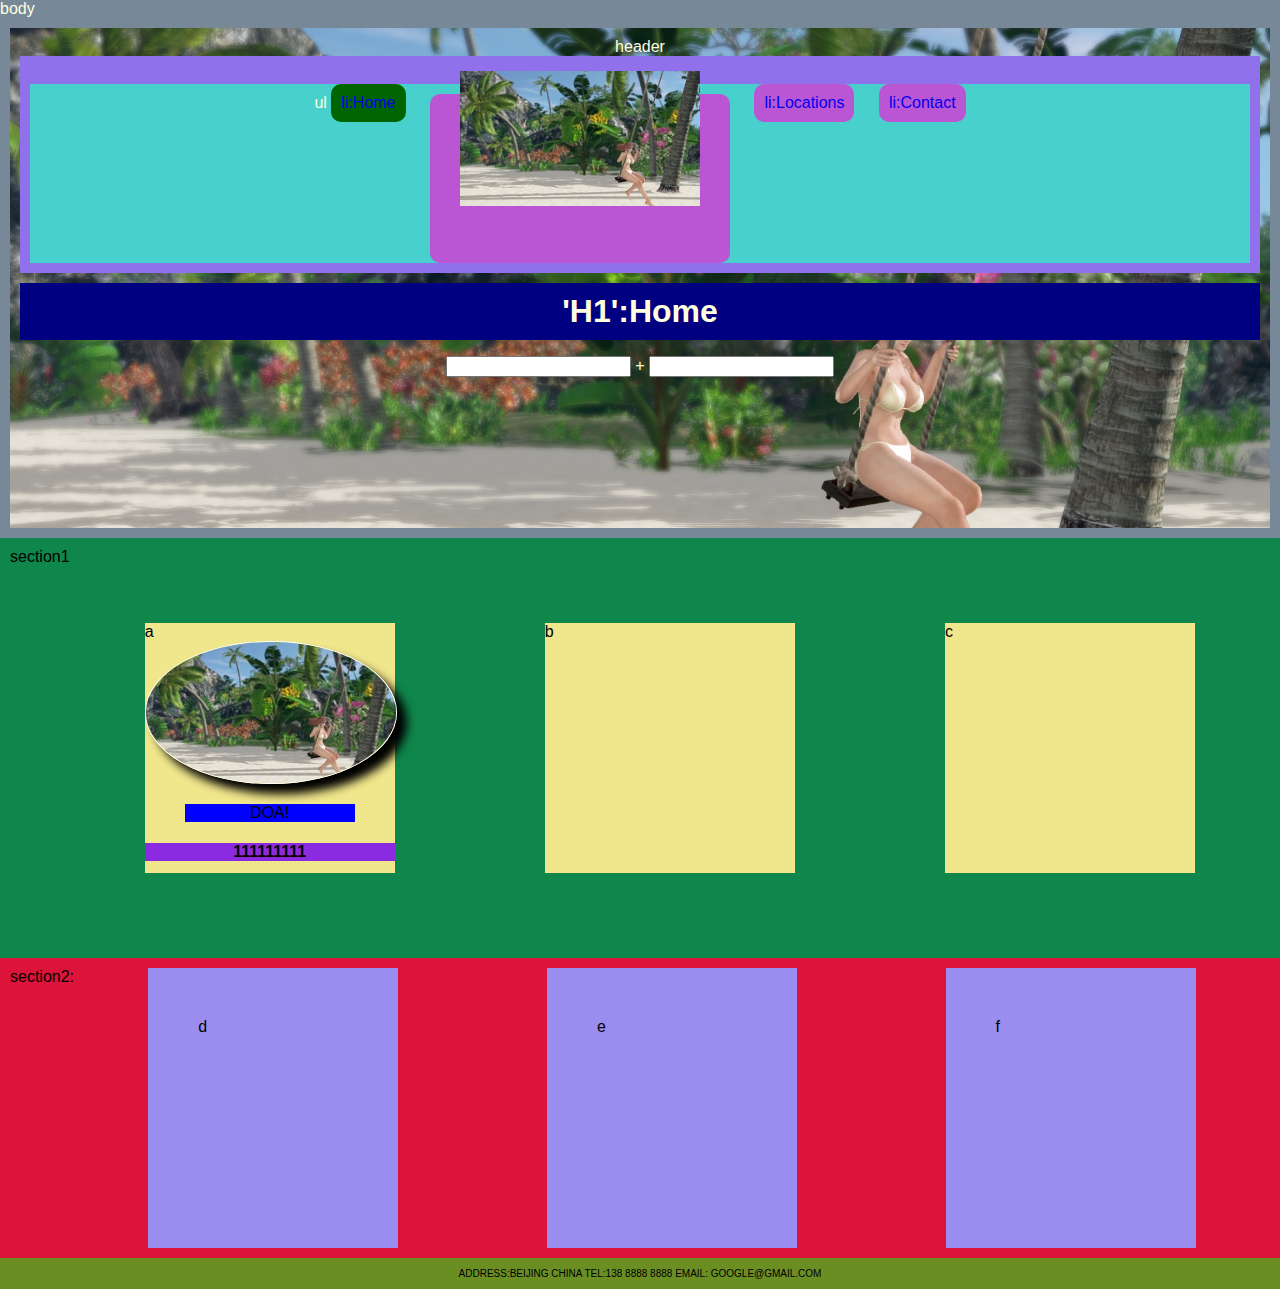
<file: index.html>
<!DOCTYPE html>
<html lang="en">
<head>
    <meta charset="UTF-8">
    <meta name="viewport" content="width=device-width, initial-scale=1.0">
    <title>Standard Website!</title>
    <link rel="stylesheet" href="styles.css">
</head>
<body>body
    <header>header
        <nav>nav
            <ul>ul
                <li><a href='index.html'>li:Home</a></li>
                
                <li class="mobile"><a href='pages/locations.html'>li:Locations</a></li>
                <li class="mobile"><a href="pages/contact.html">li:Contact</a></li>
                <li class="logo"><a href="index.html">logo</a></li>
                <li class="desktop"><a href='pages/locations.html'>li:Locations</a></li>
                <li class="desktop"><a href="pages/contact.html">li:Contact</a></li>
            </ul>
        </nav>
        <h1>'H1':Home</h1>
        <p>
            <input id="num-one"> + <input id="num-two">
        </p>
        <p id="add-sum"></p>
        
    </header>
    <section class="content first">section1
        <div>a
            <img src="images/DOA1.jpg" alt="DOA picture">
            <figure>DOA!</figure>
            <h4>111111111</h4>
        </div>
        <div>b</div>
        <div>c</div>
    </section>
    <section class="content second">section2:
        <div>d</div>
        <div>e</div>
        <div>f</div>
    </section>


    <footer>
        address:beijing china tel:138 8888 8888 email: google@gmail.com
    </footer>

    <!-- <script>alert("Hi")</script> -->
    <script src="scripts/main.js"></script>
</body>
</html>
</file>
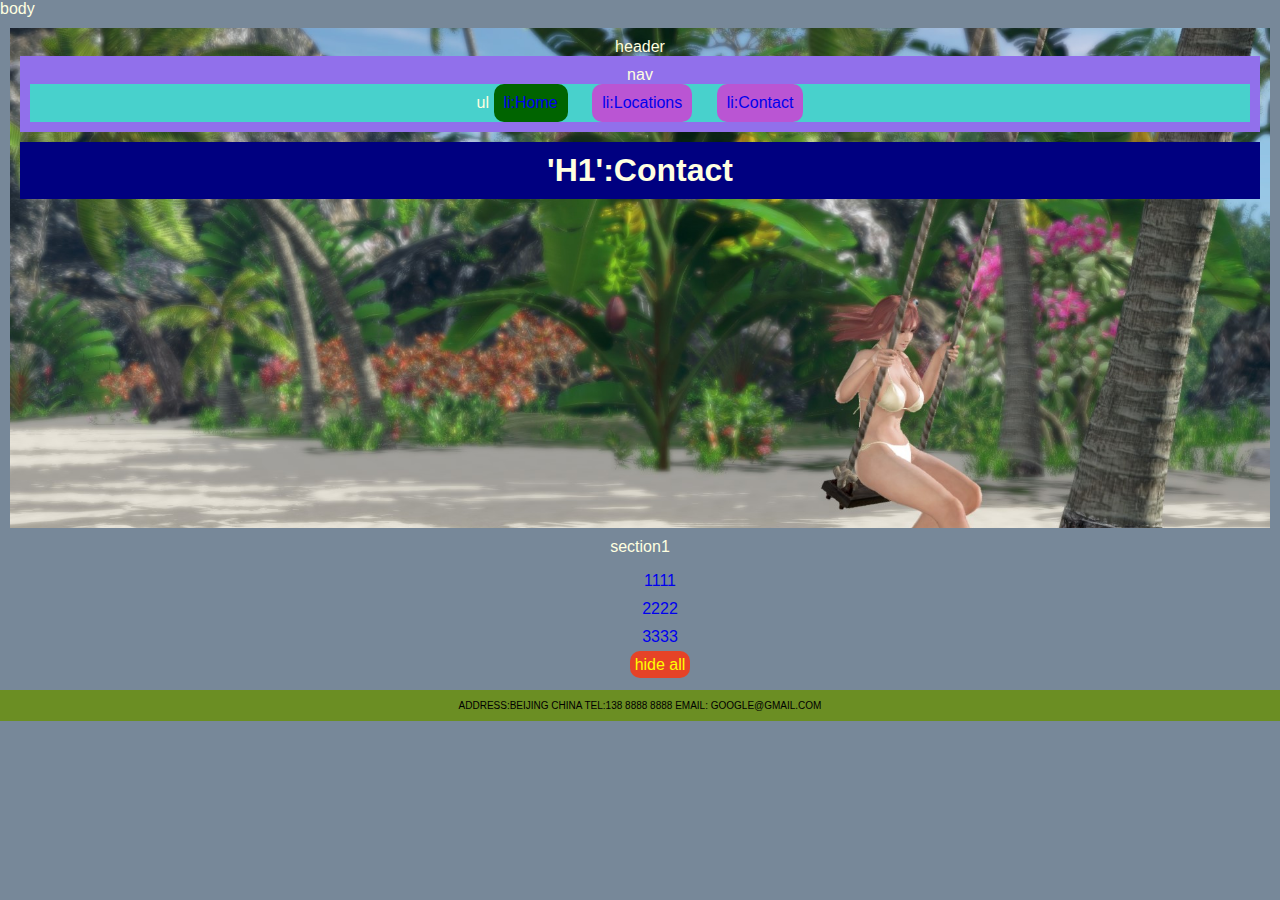
<file: pages/contact.html>
<!DOCTYPE html>
<html lang="en">
<head>
    <meta charset="UTF-8">
    <meta name="viewport" content="width=device-width, initial-scale=1.0">
    <title>Standard Website!</title>
    <link rel="stylesheet" href="../styles.css">
    <style>
        section{
            /* display: flex;  */
            text-align: center;
            /* flex-direction: column; */
            /* flex-wrap: wrap; */
        }
        section img.hide{
            display: none;
        }
        section img{
            text-align: center;
        }
        section ul {
            list-style-type: none;
        }
        section ul li {
            text-align: center;
            margin: 10px;
        }
        section ul li a {
            text-decoration: none;
        }
        section ul li a:hover{
            text-decoration: underline;
        }
        section ul li a.hideall{
            background-color: rgb(230, 67, 39);
            border-radius: 10px;
            padding: 5px;
            color: yellow;
        }

    </style>
</head>
<body>body
    <header>header
        <nav>nav
            <ul>ul
                <li><a href='../index.html'>li:Home</a></li>
                <li><a href='locations.html'>li:Locations</a></li>
                <li><a href="contact.html">li:Contact</a></li>
            </ul>
        </nav>
        <h1>'H1':Contact</h1>
    </header>
    <section>section1
        <ul id="piclist">
            <li><a data-img="hanbing-pic" id="hanbing" href="#">1111</a></li>
            <li><a data-img="liulang-pic" id="liulang" href="#">2222</a></li>
            <li><a data-img="jiansheng-pic" id="jiansheng" href="#">3333</a></li>
            <li><a class="hideall" id="hideall" href="#">hide all</a></li>
        </ul>

        <img class="hide" id="hanbing-pic" src="../images/hanbing.jpg" alt="hanbing">
        <img class="hide" id="liulang-pic" src="../images/liulang.jpg" alt="liulang">
        <img class="hide" id="jiansheng-pic" src="../images/jiansheng.jpg" alt="jiansheng">

    </section>
    <footer>address:beijing china tel:138 8888 8888 email: google@gmail.com</footer>


    <script src="../scripts/events.js"></script>

</body>
</html>
</file>
<file: styles.css>
body {
    background-color: lightslategrey;
    color: lightyellow;
    font-family: Arial, Helvetica, sans-serif;
    margin: 0px;
    padding: 0px;
}
/* HEADER */
header {
    background-color: maroon;
    background-image: url(images/DOA.jpg);
    background-size: 100%;
    background-repeat: no-repeat;
    background-position: center;
    margin: 10px;
    padding: 10px;
    text-align: center;
    height: 480px;
}
header nav ul li.mobile{
    display: none;
}
/* RESPONSIVE RULES */
@media screen and (max-width:883px){
    header nav ul li.mobile{
        display: inline-block;
    }

    header nav ul li.desktop{
        display: none;
    }
}
header h1{
    background-color: navy;
    margin: 10px 0 0 0;
    padding: 10px;
}
header nav {
    background-color: rgb(145, 112, 235);
    margin: 0px;
    padding: 10px;
}
header nav ul {
    background-color: mediumturquoise;
    list-style-type: none;
    margin: 0px;
    padding: 0px;
}
header nav ul li {
    background-color: mediumorchid;
    display:  inline-block;
    border-radius: 10px;
    margin-left: 20px;
    padding: 10px;
}
header nav ul li:first-child{
    background-color: darkgreen;
    margin-left: 0px;
}
header nav ul li:first-child:hover{
    background-color: gold;
}
header nav ul li:hover{
    background-color: ghostwhite;
}
header nav ul li a:hover{
    text-decoration: underline;
}
header nav ul li a{
    text-decoration: none;
}
/* LOGO */
header nav ul li.logo{
    padding: 0px;
}
header nav ul li.logo a{
    background-image: url(images/DOA1.jpg);
    display: inline-block;
    text-indent: -999999px;
    width: 300px;
    height: 169px;
    margin: 0px;
    background-size: 80%;
    background-position: center;
    background-repeat: no-repeat;
    position: relative;
    top: -40px;
}
/* RESPONSIVE RULES */
@media screen and (max-width:883px){
    header nav ul li.logo a{
        top: 40px;
    }
}
@media screen and (max-width:600px){
    header nav ul li.logo a{
        top: 0px;
    }
}
/* SECTIONS */
section.content {
    display: flex; 
    color: black;
    margin: 0px;
    padding: 10px;
    flex-direction: row;
    flex-wrap: wrap;
}
section.content div {
    margin: auto;
    display:  inline-block;
}

/* SECTION FIRST */
section.content.first {
    background-color: rgb(15, 134, 75);  
    height: 400px;
}
/* RESPONSIVE RULES */
@media screen and (max-width:883px){
    section.content.first {
        background-color: rgb(209, 51, 214);  
    }
}
@media screen and (max-width:600px){
    section.content.first {
        background-color: rgb(51, 11, 230);  
    }
}

section.content.first div {
    background-color: khaki;
    width: 250px;
    height: 250px;
    padding: 0px;
    
}
section.content.first div:hover{
    background-color: tomato;
}
section.content.first div img{
    width: 100%;
    border-radius: 50%;
    box-shadow: black 10px 10px 10px;
    border: 1px solid white;
}
section.content.first div figure{
    background-color: blue;
    text-align: center;
}
section.content.first div h4{
    background-color: blueviolet;
    position: relative;
    top: 0;
    text-align: center;
}

/* SECTION SECOND */
section.content.second {
    background-color: crimson;
}

section.content.second div {
    background-color: rgb(155, 140, 240);
    width: 150px;
    height: 180px;
    padding: 50px;
}
/* FOOTER */
footer {
    background-color: olivedrab;
    text-align: center;
    text-transform: uppercase;
    color: black;
    font-size: 10px;
    margin: 0px;
    padding: 10px;
}
</file>
